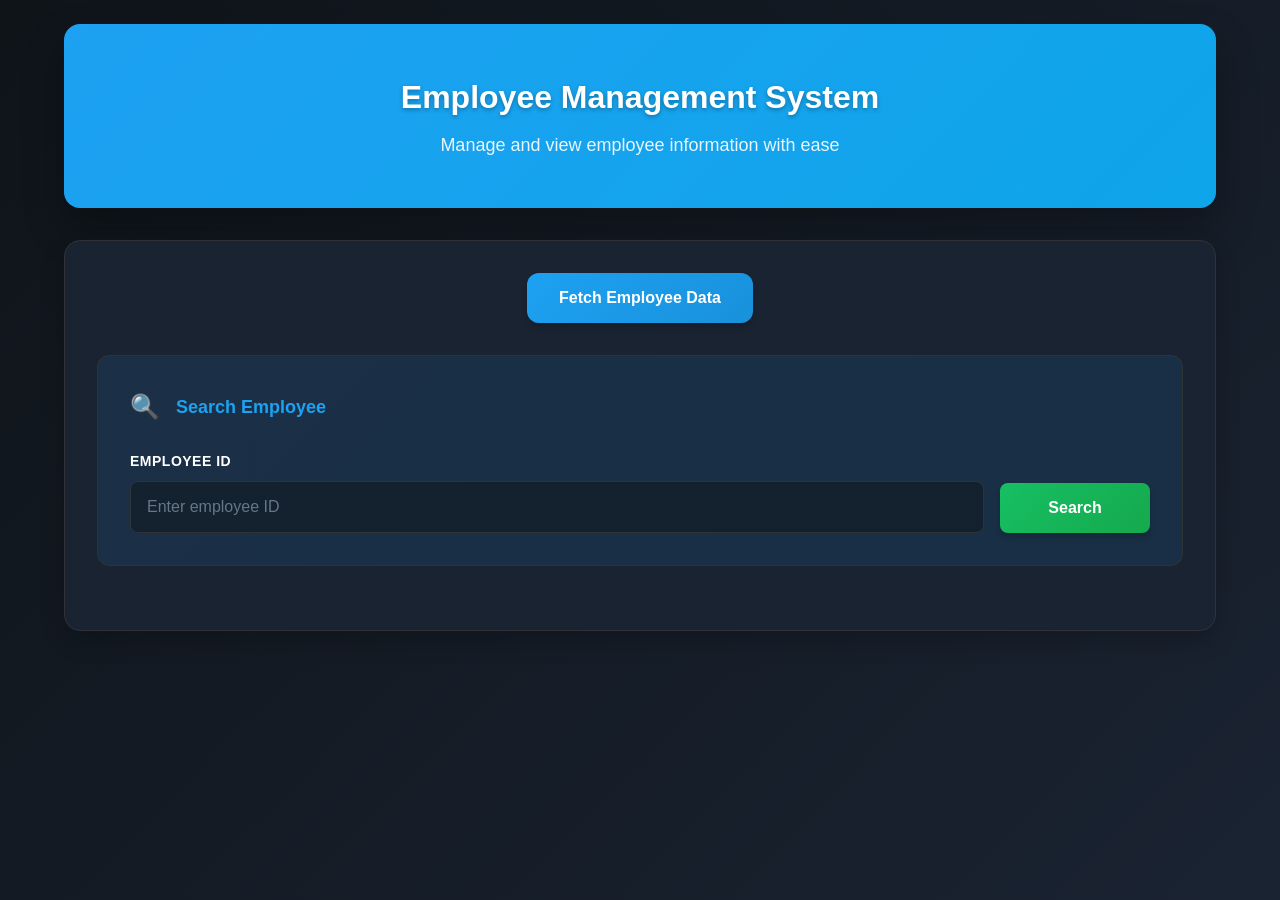
<file: EMS APP/API_Project/frontend/index.html>
<!DOCTYPE html>
<html lang="en">
<head>
    <meta charset="UTF-8">
    <meta name="viewport" content="width=device-width, initial-scale=1.0">
    <title>Employee Management System</title>
    <link rel="stylesheet" href="style.css">
</head>
<body>
    <div class="container">
        <div class="header">
            <h1>Employee Management System</h1>
            <p>Manage and view employee information with ease</p>
        </div>

        <div class="content">
            <button id="fetch-btn" class="fetch-btn">Fetch Employee Data</button>
            
            <div class="search-section">
                <div class="search-title">Search Employee</div>
                <form class="search-form" id="search-form">
                    <div class="search-input-group">
                        <label for="employee-id" class="search-label">Employee ID</label>
                        <input 
                            type="number" 
                            id="employee-id" 
                            class="search-input" 
                            placeholder="Enter employee ID" 
                            min="1"
                            required
                        >
                    </div>
                    <button type="submit" class="search-btn" id="search-btn">Search</button>
                </form>
            </div>

            <div id="data-display" class="data-display"></div>
        </div>
    </div>

    <script>
        // Configuration
        const API_URL = 'http://localhost:8000/api'; // Base URL for API endpoints
        const display = document.getElementById('data-display'); // Main display container

        // Helper Functions
        // Sets button loading state and text
        const setButtonState = (btn, loading, text) => {
            btn.disabled = loading; // Enable/disable button
            btn.textContent = text; // Update button text
        };

        // Shows loading message in display area
        const showLoading = (message) => {
            display.innerHTML = `<div class="loading">${message}</div>`;
        };

        // Shows error message in display area
        const showError = (message) => {
            display.innerHTML = `<div class="error">❌ ${message}</div>`;
        };

        // Builds HTML table from employee array
        const buildEmployeeTable = (employees) => {
            // Map each employee to table row HTML
            const rows = employees.map(emp => `
                <tr>
                    <td><span class="employee-name">${emp.name}</span></td>
                    <td><span class="employee-designation">${emp.desg}</span></td>
                    <td><span class="employee-salary">$${emp.salary}</span></td>
                </tr>
            `).join(''); // Join all rows into single string

            // Return complete table HTML
            return `
                <h2>Employee List</h2>
                <table class="employee-table">
                    <thead>
                        <tr>
                            <th>Employee Name</th>
                            <th>Designation</th>
                            <th>Salary</th>
                        </tr>
                    </thead>
                    <tbody>${rows}</tbody>
                </table>
            `;
        };

        // Event Listener: Fetch All Employees
        document.getElementById('fetch-btn').addEventListener('click', function() {
            const btn = this; // Reference to clicked button
            setButtonState(btn, true, 'Loading...'); // Show loading state
            showLoading('Fetching employee data...'); // Display loading message

            // Fetch all employees from API
            fetch(`${API_URL}/employees`)
                .then(res => res.json()) // Parse JSON response
                .then(data => {
                    // Check if data exists, build table or show empty message
                    display.innerHTML = data.length
                        ? buildEmployeeTable(data) // Build table if data exists
                        : '<h2>Employee List</h2><div class="no-data">No employees found in the database.</div>';
                })
                .catch(err => showError(`Error fetching data: ${err.message}`)) // Handle errors
                .finally(() => setButtonState(btn, false, 'Fetch Employee Data')); // Reset button
        });

        // Event Listener: Search Single Employee
        document.getElementById('search-form').addEventListener('submit', function(e) {
            e.preventDefault(); // Prevent form submission reload

            const btn = document.getElementById('search-btn'); // Search button reference
            const employeeId = document.getElementById('employee-id').value.trim(); // Get input value

            // Validate input
            if (!employeeId) {
                showError('Please enter an employee ID.');
                return;
            }

            setButtonState(btn, true, 'Searching...'); // Show searching state
            showLoading('Searching for employee...'); // Display searching message

            // Fetch specific employee by ID
            fetch(`${API_URL}/employees/${employeeId}`)
                .then(res => {
                    // Check response status
                    if (!res.ok) throw new Error(res.status === 404 ? 'Employee not found.' : `HTTP ${res.status}`);
                    return res.json(); // Parse JSON response
                })
                .then(emp => {
                    // Build and display single employee card
                    display.innerHTML = `
                        <div class="single-employee">
                            <div class="single-employee-header">
                                <h3>${emp.name}</h3>
                            </div>
                            <div class="employee-info">
                                <div class="info-field">
                                    <div class="info-label">Employee ID</div>
                                    <div class="info-value">${emp.id}</div>
                                </div>
                                <div class="info-field">
                                    <div class="info-label">Designation</div>
                                    <div class="info-value">${emp.desg}</div>
                                </div>
                                <div class="info-field">
                                    <div class="info-label">Salary</div>
                                    <div class="info-value salary">$${emp.salary}</div>
                                </div>
                            </div>
                        </div>
                    `;
                })
                .catch(err => showError(`Error: ${err.message}`)) // Handle errors
                .finally(() => setButtonState(btn, false, 'Search')); // Reset button
        });
    </script>
</body>
</html>
</file>
<file: EMS APP/API_Project/frontend/style.css>
/* Employee Management System - Dark Blue Theme */
/* Industry Standard Styling */

:root {
    /* Color Palette - Dark Blue Theme */
    --primary-dark: #0f1419;
    --secondary-dark: #1a2332;
    --accent-blue: #1da1f2;
    --accent-blue-hover: #1991db;
    --text-primary: #ffffff;
    --text-secondary: #8b98a5;
    --text-muted: #657786;
    --border-color: #2f3336;
    --success-color: #17bf63;
    --error-color: #e0245e;
    --warning-color: #ffad1f;

    /* Typography */
    --font-family: 'Segoe UI', Tahoma, Geneva, Verdana, sans-serif;
    --font-size-base: 16px;
    --font-size-sm: 14px;
    --font-size-lg: 18px;
    --font-size-xl: 24px;
    --font-size-2xl: 32px;

    /* Spacing */
    --spacing-xs: 4px;
    --spacing-sm: 8px;
    --spacing-md: 16px;
    --spacing-lg: 24px;
    --spacing-xl: 32px;
    --spacing-2xl: 48px;

    /* Border Radius */
    --border-radius-sm: 4px;
    --border-radius-md: 8px;
    --border-radius-lg: 12px;
    --border-radius-xl: 16px;

    /* Shadows */
    --shadow-sm: 0 1px 3px rgba(0, 0, 0, 0.12);
    --shadow-md: 0 4px 6px rgba(0, 0, 0, 0.16);
    --shadow-lg: 0 10px 25px rgba(0, 0, 0, 0.2);
    --shadow-xl: 0 20px 40px rgba(0, 0, 0, 0.3);
}

/* Reset and Base Styles */
* {
    margin: 0;
    padding: 0;
    box-sizing: border-box;
}

body {
    font-family: var(--font-family);
    font-size: var(--font-size-base);
    line-height: 1.6;
    color: var(--text-primary);
    background: linear-gradient(135deg, var(--primary-dark) 0%, var(--secondary-dark) 100%);
    min-height: 100vh;
    -webkit-font-smoothing: antialiased;
    -moz-osx-font-smoothing: grayscale;
}

/* Container */
.container {
    max-width: 1200px;
    margin: 0 auto;
    padding: var(--spacing-lg);
    min-height: 100vh;
}

/* Header */
.header {
    background: linear-gradient(135deg, var(--accent-blue) 0%, #0ea5e9 100%);
    padding: var(--spacing-2xl) var(--spacing-xl);
    border-radius: var(--border-radius-xl);
    text-align: center;
    margin-bottom: var(--spacing-xl);
    box-shadow: var(--shadow-xl);
}

.header h1 {
    font-size: var(--font-size-2xl);
    font-weight: 700;
    margin-bottom: var(--spacing-sm);
    text-shadow: 0 2px 4px rgba(0, 0, 0, 0.3);
}

.header p {
    font-size: var(--font-size-lg);
    opacity: 0.9;
    font-weight: 400;
}

/* Content */
.content {
    background: var(--secondary-dark);
    border-radius: var(--border-radius-xl);
    padding: var(--spacing-xl);
    box-shadow: var(--shadow-lg);
    border: 1px solid var(--border-color);
}

/* Button */
.fetch-btn {
    background: linear-gradient(135deg, var(--accent-blue) 0%, var(--accent-blue-hover) 100%);
    color: var(--text-primary);
    border: none;
    padding: var(--spacing-md) var(--spacing-xl);
    font-size: var(--font-size-base);
    font-weight: 600;
    border-radius: var(--border-radius-lg);
    cursor: pointer;
    transition: all 0.3s ease;
    box-shadow: var(--shadow-md);
    display: block;
    margin: 0 auto var(--spacing-xl);
    min-width: 200px;
}

.fetch-btn:hover:not(:disabled) {
    transform: translateY(-2px);
    box-shadow: var(--shadow-lg);
    background: linear-gradient(135deg, var(--accent-blue-hover) 0%, #0c8ce9 100%);
}

.fetch-btn:active:not(:disabled) {
    transform: translateY(0);
}

.fetch-btn:disabled {
    opacity: 0.6;
    cursor: not-allowed;
    transform: none;
}

/* Search Section */
.search-section {
    background: linear-gradient(135deg, rgba(29, 161, 242, 0.1) 0%, rgba(12, 153, 237, 0.1) 100%);
    padding: var(--spacing-xl);
    border-radius: var(--border-radius-lg);
    border: 1px solid var(--border-color);
    margin: var(--spacing-xl) 0;
}

.search-title {
    font-size: var(--font-size-lg);
    font-weight: 600;
    color: var(--accent-blue);
    margin-bottom: var(--spacing-lg);
    display: flex;
    align-items: center;
    gap: var(--spacing-md);
}

.search-title::before {
    content: "🔍";
    font-size: 1.5rem;
}

.search-form {
    display: flex;
    gap: var(--spacing-md);
    flex-wrap: wrap;
    align-items: flex-end;
}

.search-input-group {
    flex: 1;
    min-width: 200px;
}

.search-label {
    display: block;
    font-size: var(--font-size-sm);
    font-weight: 600;
    color: var(--text-primary);
    margin-bottom: var(--spacing-sm);
    text-transform: uppercase;
    letter-spacing: 0.5px;
}

.search-input {
    width: 100%;
    padding: var(--spacing-md);
    border: 1px solid var(--border-color);
    background: rgba(15, 20, 25, 0.5);
    color: var(--text-primary);
    border-radius: var(--border-radius-md);
    font-size: var(--font-size-base);
    transition: all 0.3s ease;
    font-family: var(--font-family);
}

.search-input:focus {
    outline: none;
    border-color: var(--accent-blue);
    background: rgba(15, 20, 25, 0.8);
    box-shadow: 0 0 0 3px rgba(29, 161, 242, 0.1);
}

.search-input::placeholder {
    color: var(--text-muted);
}

.search-btn {
    background: linear-gradient(135deg, var(--success-color) 0%, #15a94d 100%);
    color: var(--text-primary);
    border: none;
    padding: var(--spacing-md) var(--spacing-lg);
    font-size: var(--font-size-base);
    font-weight: 600;
    border-radius: var(--border-radius-md);
    cursor: pointer;
    transition: all 0.3s ease;
    box-shadow: var(--shadow-md);
    min-width: 150px;
    white-space: nowrap;
}

.search-btn:hover:not(:disabled) {
    transform: translateY(-2px);
    box-shadow: var(--shadow-lg);
    background: linear-gradient(135deg, #15a94d 0%, #0d8437 100%);
}

.search-btn:active:not(:disabled) {
    transform: translateY(0);
}

.search-btn:disabled {
    opacity: 0.6;
    cursor: not-allowed;
    transform: none;
}

/* Single Employee Display */
.single-employee {
    background: linear-gradient(135deg, rgba(29, 161, 242, 0.1) 0%, rgba(12, 153, 237, 0.1) 100%);
    border: 1px solid var(--border-color);
    border-radius: var(--border-radius-lg);
    padding: var(--spacing-xl);
    margin-top: var(--spacing-lg);
}

.single-employee-header {
    display: flex;
    align-items: center;
    gap: var(--spacing-md);
    margin-bottom: var(--spacing-lg);
    padding-bottom: var(--spacing-lg);
    border-bottom: 1px solid var(--border-color);
}

.single-employee-header::before {
    content: "👤";
    font-size: 2rem;
}

.single-employee h3 {
    color: var(--accent-blue);
    font-size: var(--font-size-xl);
    font-weight: 600;
    margin: 0;
}

.employee-info {
    display: grid;
    grid-template-columns: repeat(auto-fit, minmax(200px, 1fr));
    gap: var(--spacing-lg);
}

.info-field {
    background: rgba(15, 20, 25, 0.5);
    padding: var(--spacing-md);
    border-radius: var(--border-radius-md);
    border-left: 3px solid var(--accent-blue);
}

.info-label {
    font-size: var(--font-size-sm);
    font-weight: 600;
    color: var(--text-muted);
    text-transform: uppercase;
    letter-spacing: 0.5px;
    margin-bottom: var(--spacing-sm);
}

.info-value {
    font-size: var(--font-size-lg);
    font-weight: 600;
    color: var(--text-primary);
}

.info-value.salary {
    color: var(--success-color);
    font-family: 'Courier New', monospace;
}

/* Data Display */
.data-display {
    margin-top: var(--spacing-xl);
}

.data-display h2 {
    color: var(--accent-blue);
    margin-bottom: var(--spacing-lg);
    font-size: var(--font-size-xl);
    text-align: center;
    font-weight: 600;
}

/* Table Styles */
.employee-table {
    width: 100%;
    border-collapse: collapse;
    background: var(--primary-dark);
    border-radius: var(--border-radius-lg);
    overflow: hidden;
    box-shadow: var(--shadow-md);
    margin-top: var(--spacing-lg);
}

.employee-table thead {
    background: linear-gradient(135deg, var(--accent-blue) 0%, var(--accent-blue-hover) 100%);
}

.employee-table th {
    padding: var(--spacing-lg) var(--spacing-md);
    text-align: left;
    font-weight: 600;
    font-size: var(--font-size-sm);
    text-transform: uppercase;
    letter-spacing: 0.5px;
    color: var(--text-primary);
    border-bottom: 2px solid var(--border-color);
}

.employee-table td {
    padding: var(--spacing-md);
    border-bottom: 1px solid var(--border-color);
    color: var(--text-secondary);
    font-size: var(--font-size-sm);
}

.employee-table tbody tr {
    transition: all 0.2s ease;
    cursor: pointer;
}

.employee-table tbody tr:hover {
    background: rgba(29, 161, 242, 0.1);
    transform: scale(1.01);
}

.employee-table tbody tr:last-child td {
    border-bottom: none;
}

/* Table Cell Content */
.employee-name {
    font-weight: 600;
    color: var(--text-primary);
    font-size: var(--font-size-base);
}

.employee-designation {
    color: var(--accent-blue);
    font-weight: 500;
}

.employee-salary {
    font-weight: 600;
    color: var(--success-color);
    font-family: 'Courier New', monospace;
}

/* Status Messages */
.no-data,
.loading,
.error {
    text-align: center;
    padding: var(--spacing-2xl);
    border-radius: var(--border-radius-lg);
    margin-top: var(--spacing-lg);
    font-size: var(--font-size-lg);
}

.no-data {
    background: rgba(255, 255, 255, 0.05);
    color: var(--text-muted);
    border: 1px solid var(--border-color);
}

.loading {
    color: var(--accent-blue);
    font-style: italic;
}

.error {
    background: rgba(224, 36, 94, 0.1);
    color: var(--error-color);
    border: 1px solid rgba(224, 36, 94, 0.3);
    font-weight: 500;
}

/* Responsive Design */
@media (max-width: 768px) {
    .container {
        padding: var(--spacing-md);
    }

    .header {
        padding: var(--spacing-xl) var(--spacing-lg);
        margin-bottom: var(--spacing-lg);
    }

    .header h1 {
        font-size: var(--font-size-xl);
    }

    .header p {
        font-size: var(--font-size-base);
    }

    .content {
        padding: var(--spacing-lg);
    }

    .fetch-btn {
        width: 100%;
        max-width: 300px;
    }

    .data-display h2 {
        font-size: var(--font-size-lg);
    }

    /* Mobile Table */
    .employee-table {
        font-size: var(--font-size-sm);
    }

    .employee-table th,
    .employee-table td {
        padding: var(--spacing-sm);
    }

    .employee-table th:nth-child(3),
    .employee-table td:nth-child(3) {
        display: none; /* Hide salary on very small screens */
    }

    /* Search Section Mobile */
    .search-section {
        padding: var(--spacing-lg);
    }

    .search-form {
        flex-direction: column;
    }

    .search-input-group {
        min-width: 100%;
    }

    .search-btn {
        width: 100%;
    }

    .employee-info {
        grid-template-columns: 1fr;
    }
}

@media (max-width: 480px) {
    .header h1 {
        font-size: var(--font-size-lg);
    }

    .employee-table th:not(:first-child),
    .employee-table td:not(:first-child) {
        display: none; /* Show only names on very small screens */
    }

    .employee-table th:first-child::after,
    .employee-table td:first-child::after {
        content: " (Tap for details)";
        font-size: var(--font-size-xs);
        color: var(--text-muted);
        font-weight: normal;
        text-transform: none;
        letter-spacing: normal;
    }
}

/* Accessibility */
@media (prefers-reduced-motion: reduce) {
    * {
        animation-duration: 0.01ms !important;
        animation-iteration-count: 1 !important;
        transition-duration: 0.01ms !important;
    }
}

/* Focus States */
.fetch-btn:focus,
.employee-table tbody tr:focus {
    outline: 2px solid var(--accent-blue);
    outline-offset: 2px;
}

/* Print Styles */
@media print {
    body {
        background: white !important;
        color: black !important;
    }

    .container {
        box-shadow: none !important;
    }

    .fetch-btn {
        display: none !important;
    }

    .employee-table {
        box-shadow: none !important;
        border: 1px solid #ccc !important;
    }
}
</file>
